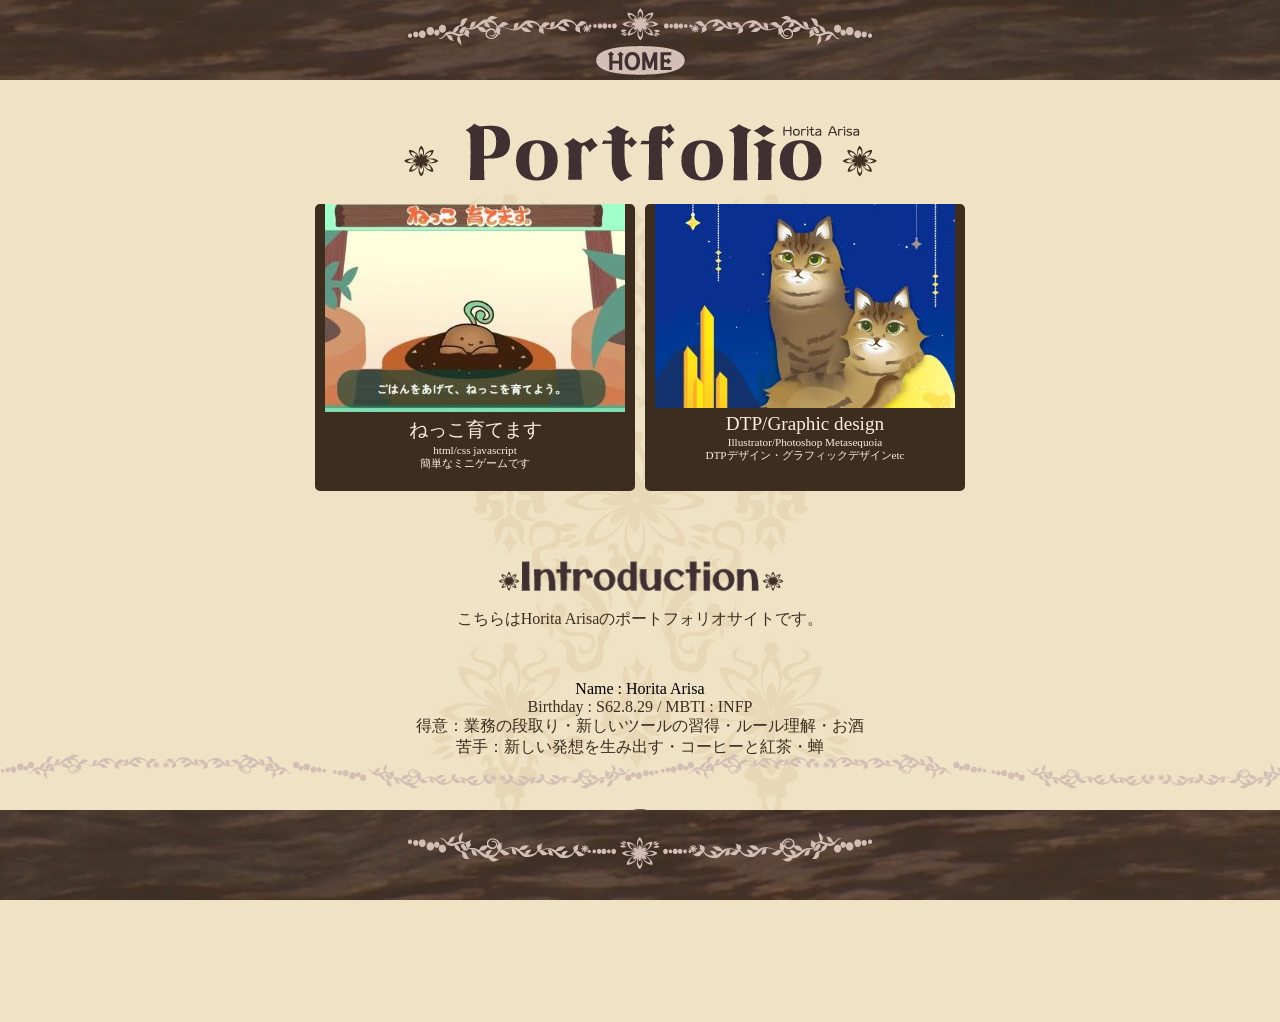
<file: index.html>
<!DOCTYPE html>
<html lang="ja">

<head>
    <meta charset="UTF-8">
    <meta name="viewport" content="width=device-width, initial-scale=1.0">
    <meta name="robots" content="noindex, nofollow">
    <meta name="description" content="HoritaArisaのポートフォリオサイトです。">
    <title>Document</title>
    <link rel="stylesheet" href="css/style.css">
</head>

<body>
    <header>
        <div class="nav header container">
            <a href="index.html"><img src="images/HOME.png" alt="home" class="linkanime"></a>
        </div>
    </header>



    <img src="images/title.png" alt="title" class="hero">


    <div class="container contents">
        <div class="contentsbox">
            <div><a href="nekko.html" target="_blank"><img src="images/nekkothum.jpg" alt="nekkoサムネイル" class="linkanime"></a></div>
            <p class="contentstitle">ねっこ育てます</p>
            <p class="contentstext">html/css javascript<br>簡単なミニゲームです</p>
        </div>
        <div class="contentsbox">
            <div><a href="DTP.html"><img src="images/dtpthum.jpg" alt="DTPサムネイル" class="linkanime"></a></div>
            <p class="contentstitle">DTP/Graphic design</p>
            <p class="contentstext">Illustrator/Photoshop Metasequoia<br>DTPデザイン・グラフィックデザインetc</p>
        </div>
    </div>


    <img src="images/Introtitle.png" alt="title" class="introduction">
    <div class="text">こちらはHorita Arisaのポートフォリオサイトです。</div>
    <p>Name : Horita Arisa </p>
    <div class="text">
        Birthday : S62.8.29 / MBTI : INFP<br>
        得意：業務の段取り・新しいツールの習得・ルール理解・お酒<br>
        苦手：新しい発想を生み出す・コーヒーと紅茶・蝉
    </div>

    <div>
        <a href="#"><img src="images/backtotop.png" alt="topへ戻る" class="backtotop"></a>
    </div>

    <footer>
        <div class="slider-wrapper">
            <div class="slider">
                <img src="images/wave.png" alt="装飾">
            </div>
            <div class="slider">
                <img src="images/wave.png" alt="装飾">
            </div>
        </div>

    </footer>
</body>

</html>
</file>
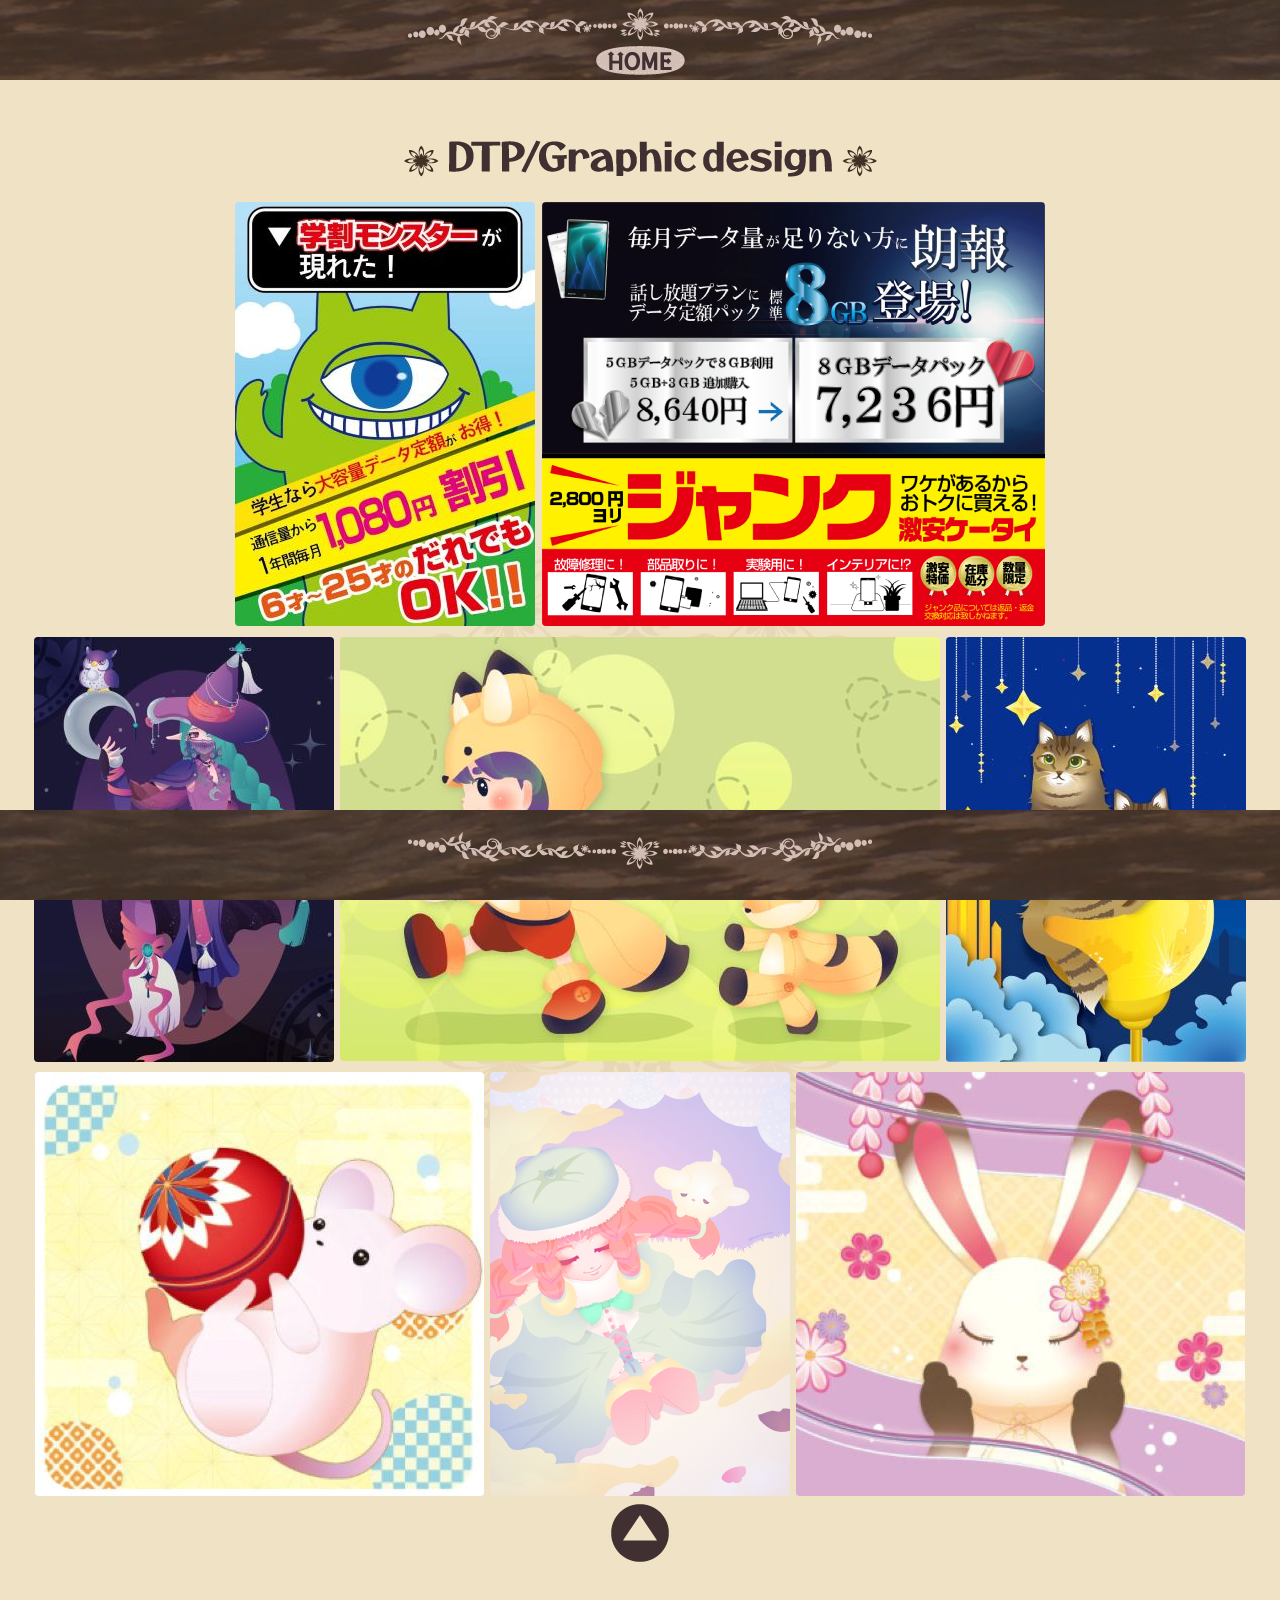
<file: DTP.html>
<!DOCTYPE html>
<html lang="ja">

<head>
    <meta charset="UTF-8">
    <meta name="viewport" content="width=device-width, initial-scale=1.0">
    <meta name="robots" content="noindex, nofollow">
    <meta name="description" content="HoritaArisaのポートフォリオサイトです。">
    <title>Document</title>
    <link rel="stylesheet" href="css/style.css">
</head>

<body>
    <header>
        <div class="nav header container">
            <a href="index.html"><img src="images/HOME.png" alt="home" class="linkanime"></a>
        </div>
    </header>


    <img src="images/DTPtitle.png" alt="title" class="hero">
    <div class="container g-contents">
        <div class="image job job1"><img src="images/Grafic/job1.jpg" alt="job1" class="linkanime"></div>
        <div class="image job job2"><img src="images/Grafic/job2.jpg" alt="job2" class="linkanime"></div>
    </div>
    <div class="container g-contents hob">
        <div class="image hob hob6"><img src="images/Grafic/hob6.jpg" alt="hob6" class="linkanime"></div>
        <div class="image hob hob4"><img src="images/Grafic/hob4.jpg" alt="hob6" class="linkanime"></div>
        <div class="image hob hob5"><img src="images/Grafic/hob5.jpg" alt="hob6" class="linkanime"></div>
        <div class="image hob hob3"><img src="images/Grafic/hob3.jpg" alt="hob6" class="linkanime"></div>
        <div class="image hob hob1"><img src="images/Grafic/hob1.jpg" alt="hob6" class="linkanime"></div>
        <div class="image hob hob2"><img src="images/Grafic/hob2.jpg" alt="hob6" class="linkanime"></div>
    </div>

    <div>
        <a href="#"><img src="images/backtotop.png" alt="topへ戻る" class="backtotop"></a>
    </div>


    <footer>

    </footer>
</body>

</html>
</file>
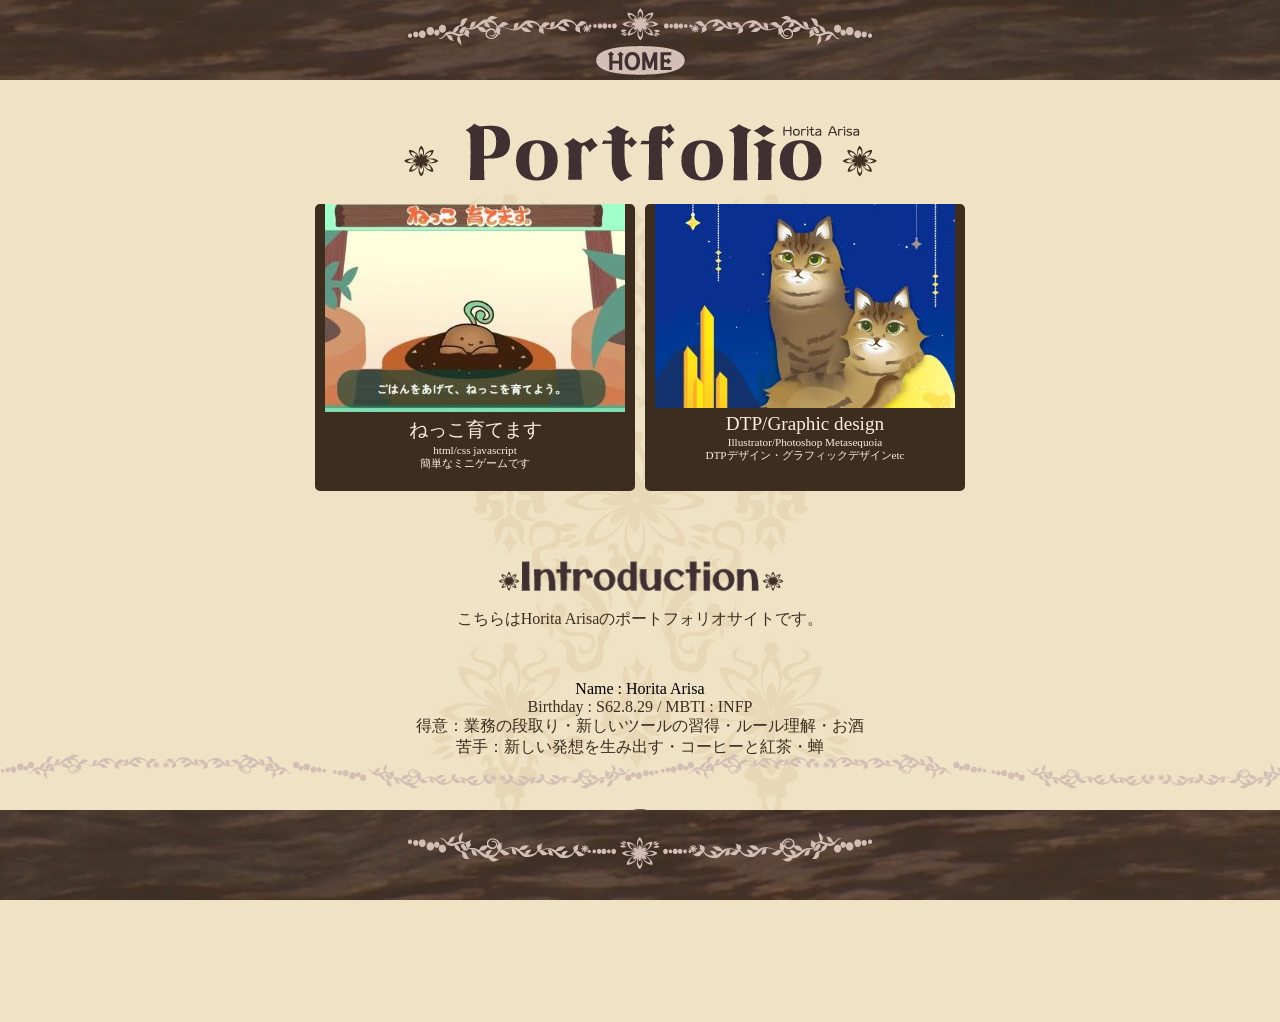
<file: portforio_index.html>
<!DOCTYPE html>
<html lang="ja">

<head>
    <meta charset="UTF-8">
    <meta name="viewport" content="width=device-width, initial-scale=1.0">
    <meta name="robots" content="noindex, nofollow">
    <meta name="description" content="HoritaArisaのポートフォリオサイトです。">
    <title>Document</title>
    <link rel="stylesheet" href="css/style.css">
</head>

<body>
    <header>
        <div class="nav header container">
            <a href="portforio_index.html"><img src="images/HOME.png" alt="home" class="linkanime"></a>
        </div>
    </header>



    <img src="images/title.png" alt="title" class="hero">


    <div class="container contents">
        <div class="contentsbox">
            <div><a href="nekko.html"><img src="images/nekkothum.jpg" alt="nekkoサムネイル" class="linkanime"></a></div>
            <p class="contentstitle">ねっこ育てます</p>
            <p class="contentstext">html/css javascript<br>簡単なミニゲームです</p>
        </div>
        <div class="contentsbox">
            <div><a href="DTP.html"><img src="images/dtpthum.jpg" alt="DTPサムネイル" class="linkanime"></a></div>
            <p class="contentstitle">DTP/Graphic design</p>
            <p class="contentstext">Illustrator/Photoshop Metasequoia<br>DTPデザイン・グラフィックデザインetc</p>
        </div>
    </div>


    <img src="images/Introtitle.png" alt="title" class="introduction">
    <div class="text">こちらはHorita Arisaのポートフォリオサイトです。</div>
    <p>Name : Horita Arisa </p>
    <div class="text">
        Birthday : S62.8.29 / MBTI : INFP<br>
        得意：業務の段取り・新しいツールの習得・ルール理解・お酒<br>
        苦手：新しい発想を生み出す・コーヒーと紅茶・蝉
    </div>

    <div>
        <a href="#"><img src="images/backtotop.png" alt="topへ戻る" class="backtotop"></a>
    </div>

    <footer>
        <div class="slider-wrapper">
            <div class="slider">
                <img src="images/wave.png" alt="装飾">
            </div>
            <div class="slider">
                <img src="images/wave.png" alt="装飾">
            </div>
        </div>

    </footer>
</body>

</html>
</file>
<file: css/style.css>
@charset "UTF-8";

* {
    box-sizing: border-box;
}

html,
p,
div {
    margin: 0;
    padding: 0;
    font-size: 100%;
    font-weight: normal;
}

a {
    color: rgb(246, 244, 252);
    text-decoration: none;
}

a:hover {
    color: rgb(185, 180, 201);
}

.linkanime {
    transition: 0.1s;
}

.linkanime:hover {
    transform: scale(0.98);
}



/*headerの設定*/

.container.header {
    background-image: url(../images/header.jpg);
    background-position: center;
    width: 100%;
    margin: 0;
    padding: 0;
}

.header {
    display: flex;
    height: 80px;
    position: fixed;
    top: 0px;
    justify-content: center;
    z-index: 100;
    align-items: flex-end;
}

/*bodyの設定*/
body {
    background-image: url(../images/background.jpg);
    background-position: center;
    text-align: center;
    margin: 0;
}

.hero {
    margin: 120px 50px 10px;
    opacity: 0;
    transform: translateY(20px);
    animation: title 0.5s ease-out forwards;
}


.introduction {
    margin: 60px 50px 10px;
    opacity: 0;
    transform: translateY(20px);
    animation: title 0.5s ease-out forwards;
}


@keyframes title {
    to {
        opacity: 1;
        transform: translateY(0);
    }
}


.backtotop {
    margin-bottom: 150px;
}

.container.contents {
    display: flex;
    justify-content: center;
}

.contentsbox {
    background-color: rgb(61, 45, 31);
    color: rgb(255, 238, 223);
    margin: 5px;
    width: 320px;
    border-radius: 5px;
}

.contentstitle {
    color: rgb(255, 238, 223);
    font-size: 1.2rem;
    margin: 1px;
}

.contentstext {
    color: rgb(255, 238, 223);
    font-size: 0.7rem;
    margin: 0.5px 0.5px 20px 0.5px;
}

/*DTP Graphic*/
.container.g-contents {
    display: flex;
    justify-content: center;
    flex-wrap: wrap;
}

.container.g-contents.hob {
    width: 1220px;
    margin: 0 auto;
}

.image.job img {
    margin: 0.2rem;
    border-radius: 4px;
}

.image.hob img {
    flex-grow: 1;
    margin: 0.2rem;
    border-radius: 4px;
}

.text {
    margin-bottom: 50px;
    color: rgb(61, 45, 31);
}



/*footerの設定*/
footer {
    background-image: url(../images/footer.jpg);
    background-position: center;
    width: 100%;
    padding: 45px 0 0 0;
    height: 90px;
    position: fixed;
    bottom: 0px;
}

.slider-wrapper {
    display: flex;
    overflow: hidden;
    position: relative;
    bottom: 105px;
}

.slider {
    animation: wave 70s infinite linear both;
}

@keyframes wave {
    from {
        transform: translateX(0);
    }

    to {
        transform: translateX(-100%);
    }
}
</file>
